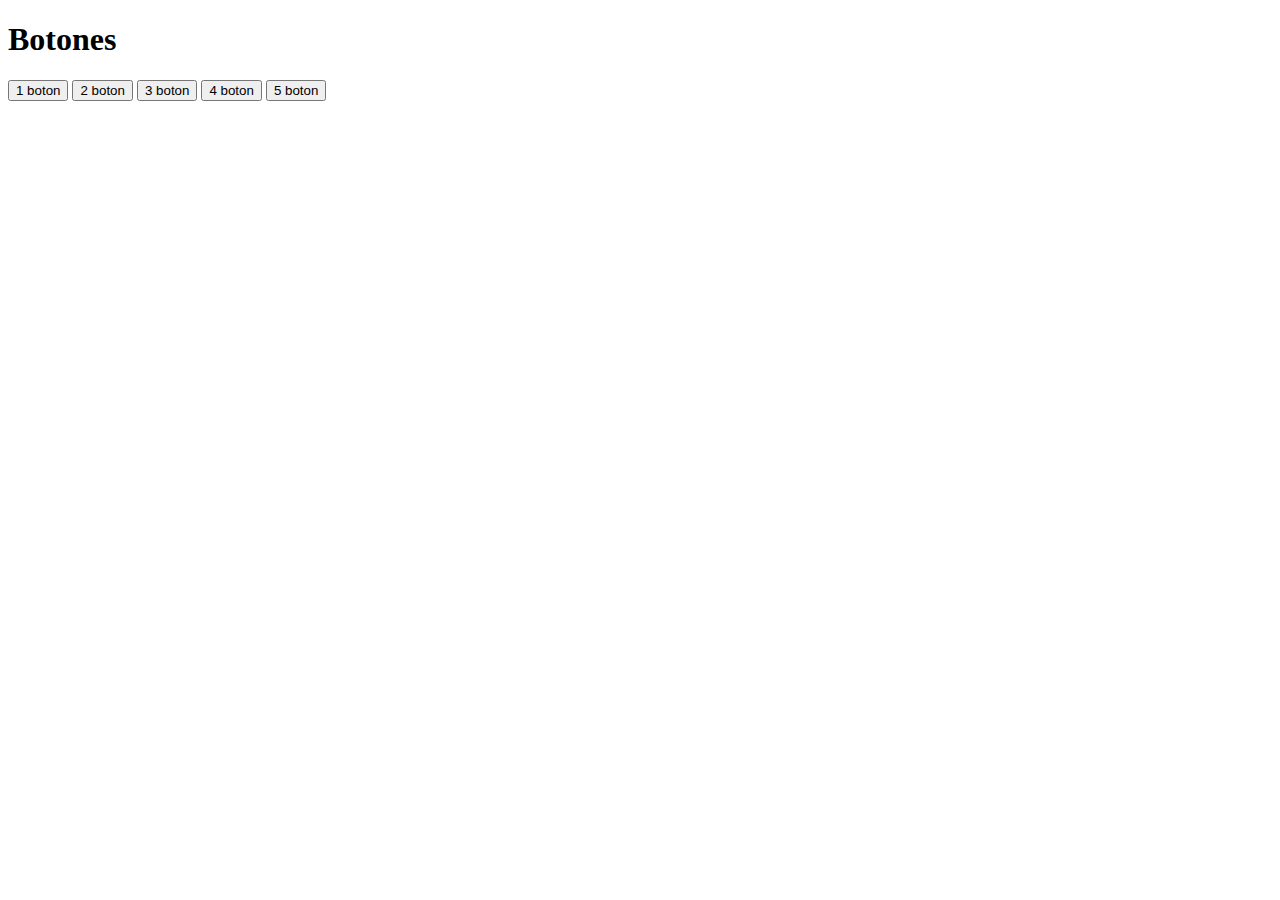
<file: 5-Btn-Bustrap/index.html>
<!DOCTYPE html>
<html lang="en">
<head>
    <meta charset="UTF-8">
    <meta name="viewport" content="width=device-width, initial-scale=1.0">
    <link href="https://cdn.jsdelivr.net/npm/bootstrap@5.3.2/dist/css/bootstrap.min.css" rel="stylesheet" integrity="sha384-T3c6CoIi6uLrA9TneNEoa7RxnatzjcDSCmG1MXxSR1GAsXEV/Dwwykc2MPK8M2HN" crossorigin="anonymous">
    <title>Bootstrap</title>
</head>
<body>
    <div class="container">

        <div class="card">
            <div class="card-header">
                <h1 class="text-center">Botones</h1>
            </div>
            <div class="card-body">
                <button class="btn btn-primary">1 boton</button>
                <button class="btn btn-danger">2 boton</button>
                <button class="btn btn-warning">3 boton</button>
                <button class="btn btn-info">4 boton</button>
                <button class="btn btn-success">5 boton</button>
            </div>
        </div>


    </div>
</body>
</html>
</file>
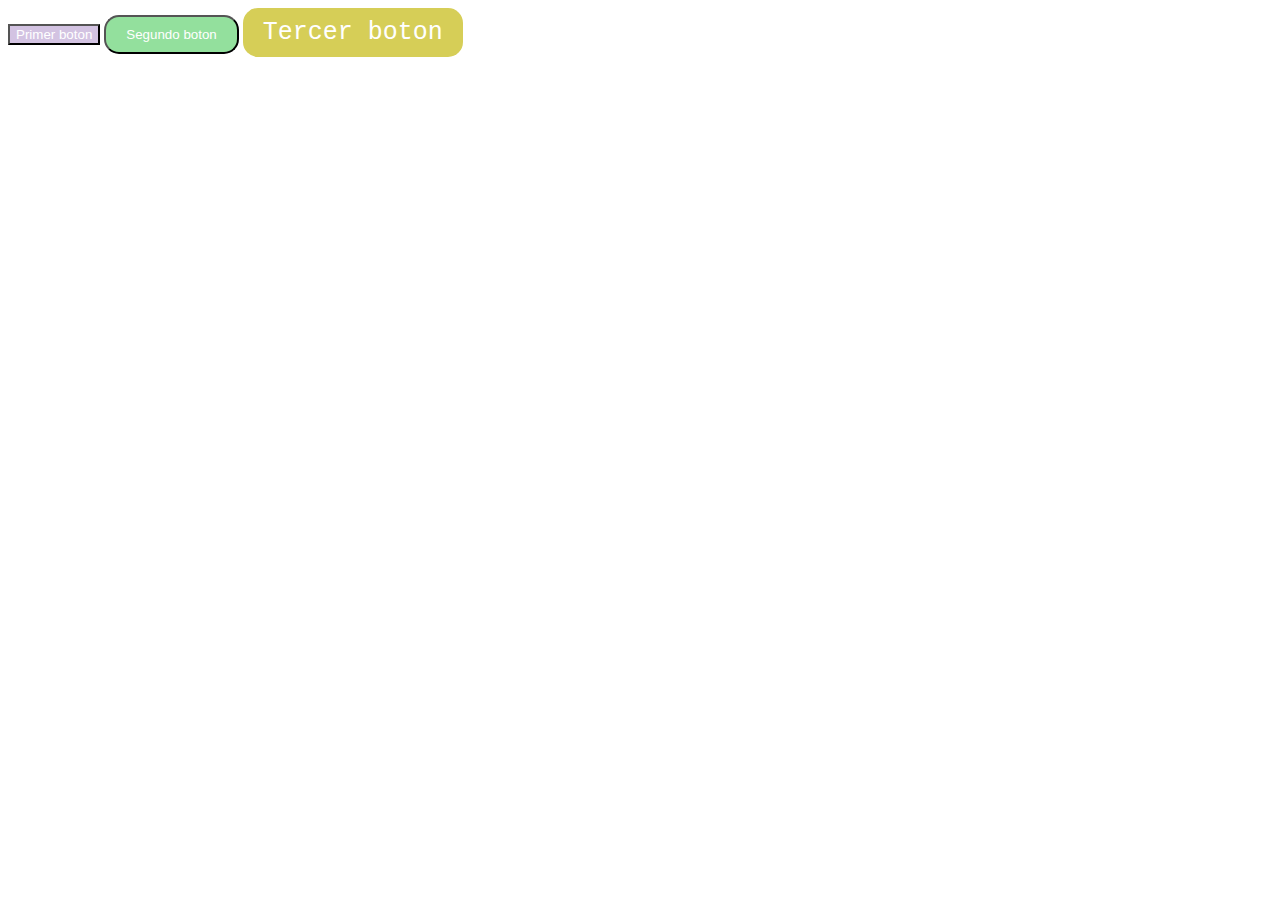
<file: Botones/Index.html>
<!DOCTYPE html>
<html lang="en">
<head>
    <meta charset="UTF-8">
    <meta name="viewport" content="width=device-width, initial-scale=1.0">
    <link rel="stylesheet" href="Estilos.css">
    <title>Botones</title>
<body>
    <button class="btn1">Primer boton</button>
    <button class="btn2">Segundo boton</button>
    <button class="btn3">Tercer boton</button>
</body>
</html>
</file>
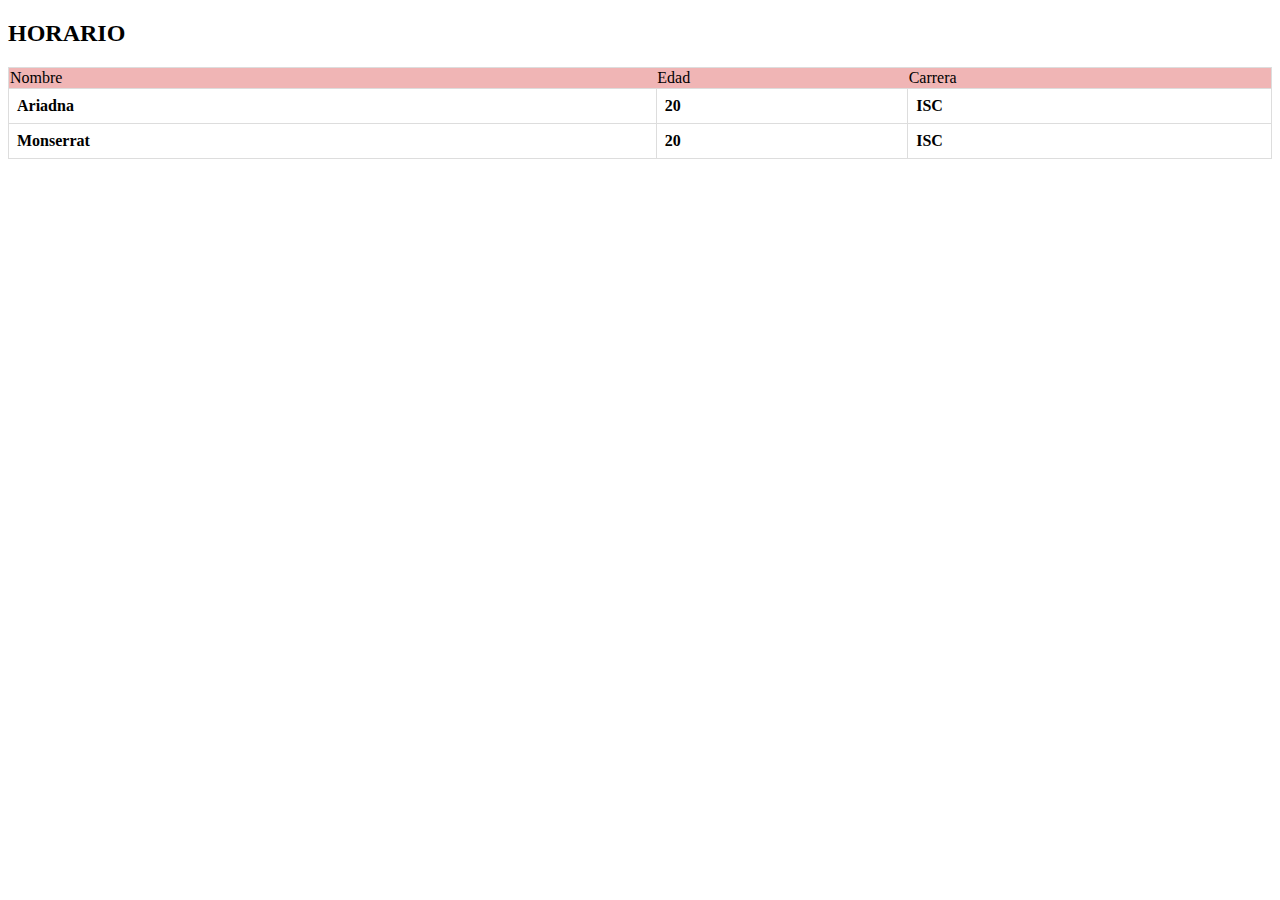
<file: Ejercicio2 Tabla/Index.html>
<!DOCTYPE html>
<html lang="en">
<head>
    <meta charset="UTF-8">
    <meta name="viewport" content="width=device-width, initial-scale=1.0">
    <link rel="stylesheet" href="CSS/Estilo.css">
    <title>Tabla</title>
</head>
<body>
    <h2>HORARIO</h2>
    <table>
        <tr>
            <td>Nombre</td>
            <td>Edad</td>
            <td>Carrera</td>
        </tr>
        <tr>
            <th>Ariadna</th>
            <th>20</th>
            <th>ISC</th>
        </tr>
        <tr>
            <th>Monserrat</th>
            <th>20</th>
            <th>ISC</th>
        </tr>
    </table>
</body>
</html>
</file>
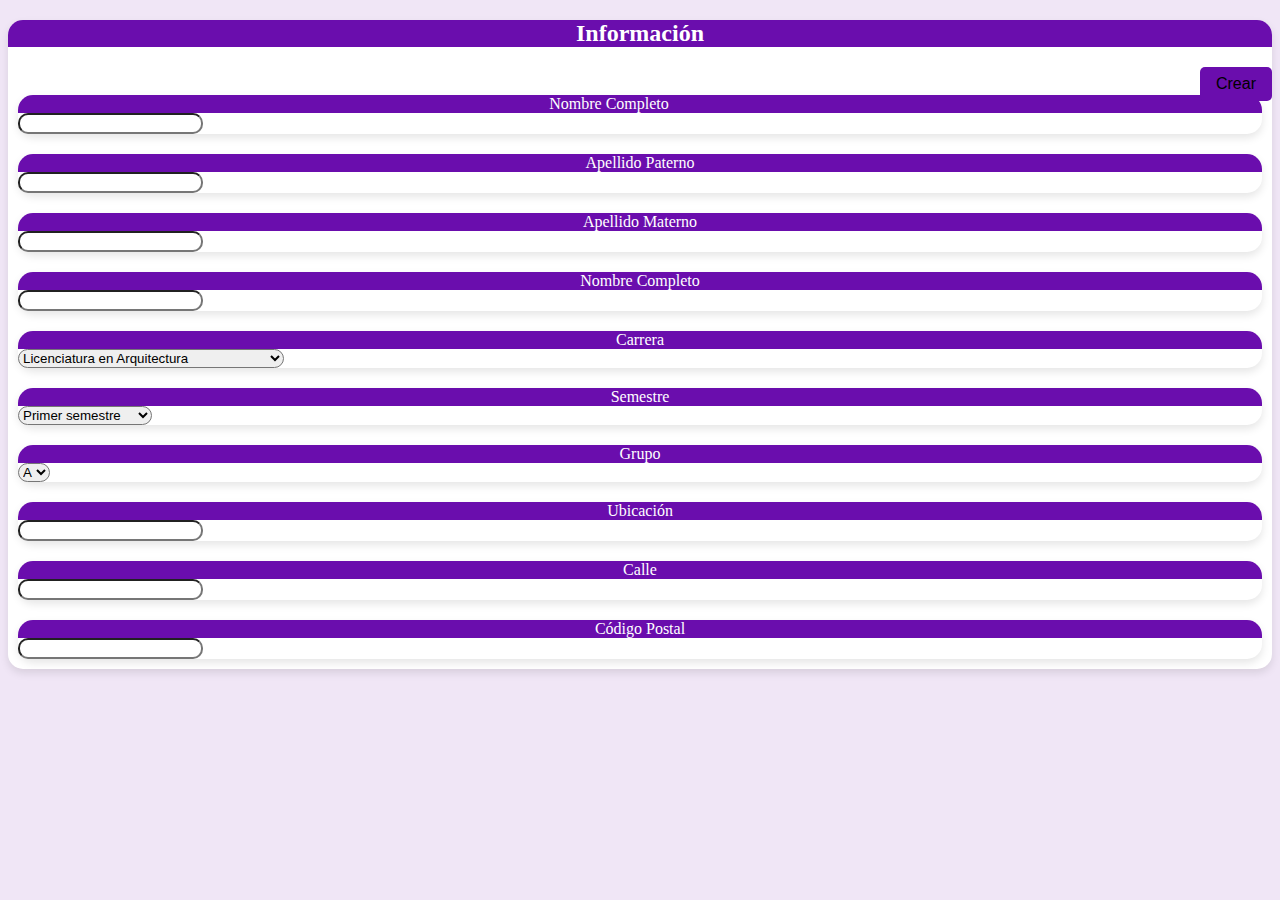
<file: Formulario/Index.html>
<!DOCTYPE html>
<html lang="en">

<head>
    <meta charset="UTF-8">
    <meta name="viewport" content="width=device-width, initial-scale=1.0">
    
    <link href="https://cdn.jsdelivr.net/npm/bootstrap@5.3.2/dist/css/bootstrap.min.css" rel="stylesheet"
        integrity="sha384-T3c6CoIi6uLrA9TneNEoa7RxnatzjcDSCmG1MXxSR1GAsXEV/Dwwykc2MPK8M2HN" crossorigin="anonymous">
        <link rel="stylesheet" href="Estilos.css">
        <title>Formulario</title>
</head>

<body>
    <div class="container mt-4">
        <div class="card p-4">
            <div class="card-header">
                <h2>Información</h2>
            </div>
            <div class="card-body">
                <div class="text-center mb-4">
                    <button class="btn btn-primary">Crear</button><br>
                </div>
                <div class="container">
                    <div class="row">
                        <div class="col-md-3">
                            <div class="card p-3">
                                <div class="card-header">Nombre Completo</div>
                                <input type="text" class="form-control" required>
                            </div>
                        </div>
                        <div class="col-md-3">
                            <div class="card p-3">
                                <div class="card-header">Apellido Paterno</div>
                                <input type="text" class="form-control" required>
                            </div>
                        </div>
                        <div class="col-md-3">
                            <div class="card p-3">
                                <div class="card-header">Apellido Materno</div>
                                <input type="text" class="form-control" required>
                            </div>
                        </div>
                        <div class="col-md-3">
                            <div class="card p-3">
                                <div class="card-header">Nombre Completo</div>
                                <input type="text" class="form-control" required>
                            </div>
                        </div>
                    </div>
                    <div class="row">
                        <div class="col-md-4">
                            <div class="card p-3">
                                <div class="card-header">Carrera</div>
                                <select class="form-control">
                                    <option>Licenciatura en Arquitectura</option>
                                    <option>Licenciatura en Administración</option>
                                    <option>Ingeniería en Gestión Empresarial</option>
                                    <option>Ingeniería Civil</option>
                                    <option>Ingeniería Industrial</option>
                                    <option>Ingeniería en Sistemas Computacionales</option>
                                    <option>Ingeniería Mecatrónica</option>
                                </select>
                            </div>
                        </div>
                        <div class="col-md-4">
                            <div class="card p-3">
                                <div class="card-header">Semestre</div>
                                <select class="form-control">
                                    <option>Primer semestre</option>
                                    <option>Segundo semestre</option>
                                    <option>Tercer semestre</option>
                                    <option>Cuarto semestre</option>
                                    <option>Quinto semestre</option>
                                    <option>Sexto semestre</option>
                                    <option>Septimo semestre</option>
                                    <option>Octavo semestre</option>
                                </select>
                            </div>
                        </div>
                        <div class="col-md-4">
                            <div class="card p-3">
                                <div class="card-header">Grupo</div>
                                <select class="form-control">
                                    <option>A</option>
                                    <option>B</option>
                                    <option>U</option>
                                </select>
                            </div>
                        </div>
                    </div>
                    <div class="row">
                        <div class="col-md-4">
                            <div class="card p-3">
                                <div class="card-header">Ubicación</div>
                                <input type="text" class="form-control" required>
                            </div>
                        </div>
                        <div class="col-md-4">
                            <div class="card p-3">
                                <div class="card-header">Calle</div>
                                <input type="text" class="form-control" required>
                            </div>
                        </div>
                        <div class="col-md-4">
                            <div class="card p-3">
                                <div class="card-header">Código Postal</div>
                                <input type="text" class="form-control" required>
                            </div>
                        </div>
                    </div>
                </div>
            </div>
        </div>
    </div>
    <script src="https://cdn.jsdelivr.net/npm/bootstrap@5.3.2/dist/js/bootstrap.bundle.min.js"
        integrity="sha384-C6RzsynM9kWDrMNeT87bh95OGNyZPhcTNXj1NW7RuBCsyN/o0jlpcV8Qyq46cDfL"
        crossorigin="anonymous"></script>
</body>

</html>
</file>
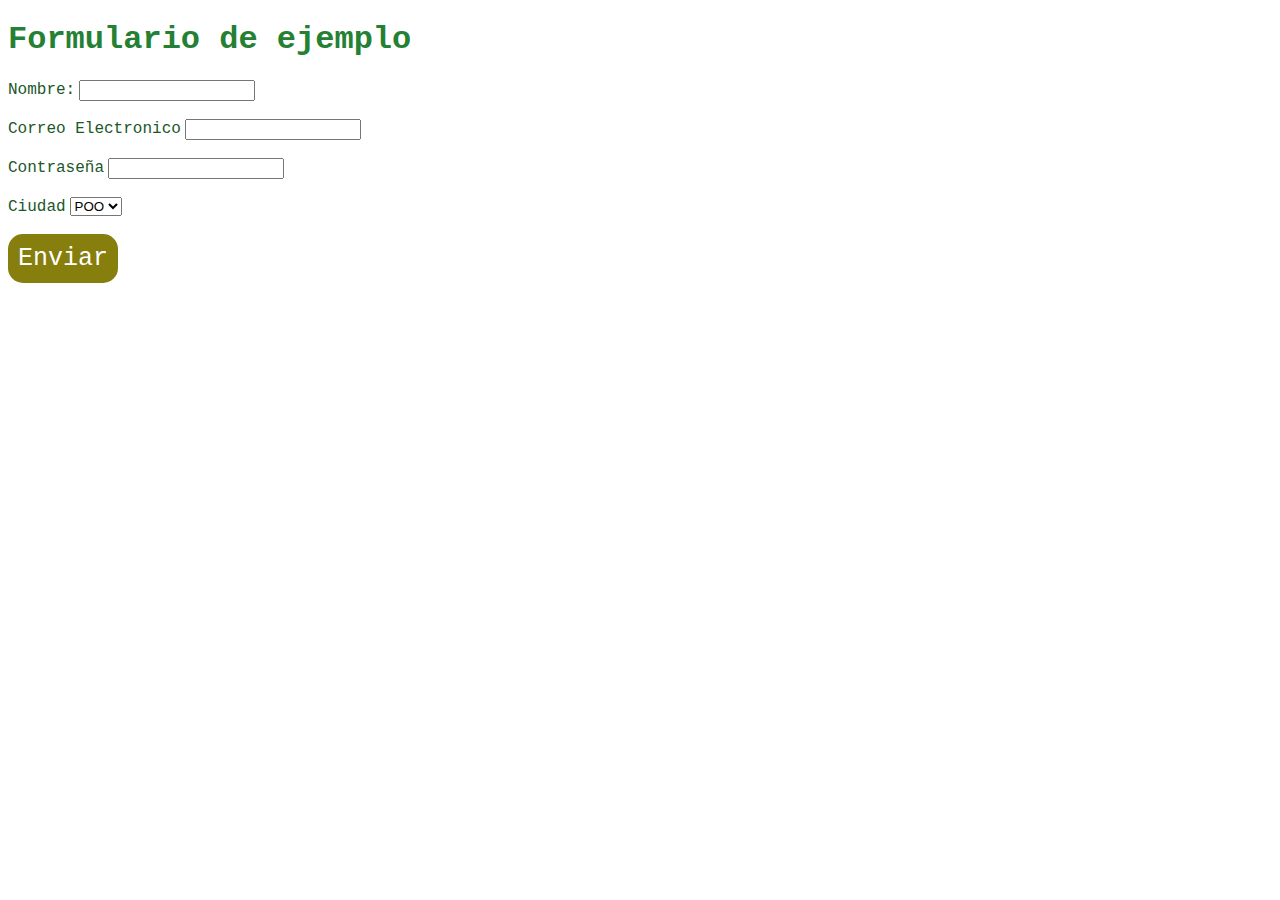
<file: Formularios/index.html>
<!DOCTYPE html>
<html lang="en">

<head>
    <meta charset="UTF-8">
    <meta name="viewport" content="width=device-width, initial-scale=1.0">
    <link rel="stylesheet" href="Estilos.css">
    <title>Formularios</title>
</head>

<body>
    <h1>Formulario de ejemplo</h1>
        <form action="/submit" method="post">
            <label class="lab" for="name">Nombre:</label>
                <input type="text" id="name" name="name" required><br><br>

            <label class="lab" for="email">Correo Electronico</label>
                <input type="text" id="email" name="email" required><br><br>

            <label class="lab" for="password">Contraseña</label>
                <input type="text" id="password" name="password" required><br><br>

            <label class="lab" for="city">Ciudad</label>
            <select name="city" id="city">
                <option value="poo">POO</option>
                <option value="ai">AI</option>
            </select><br><br>
        <button class="btn" type="submit">Enviar</button>
    </form>
</body>

</html>
</file>
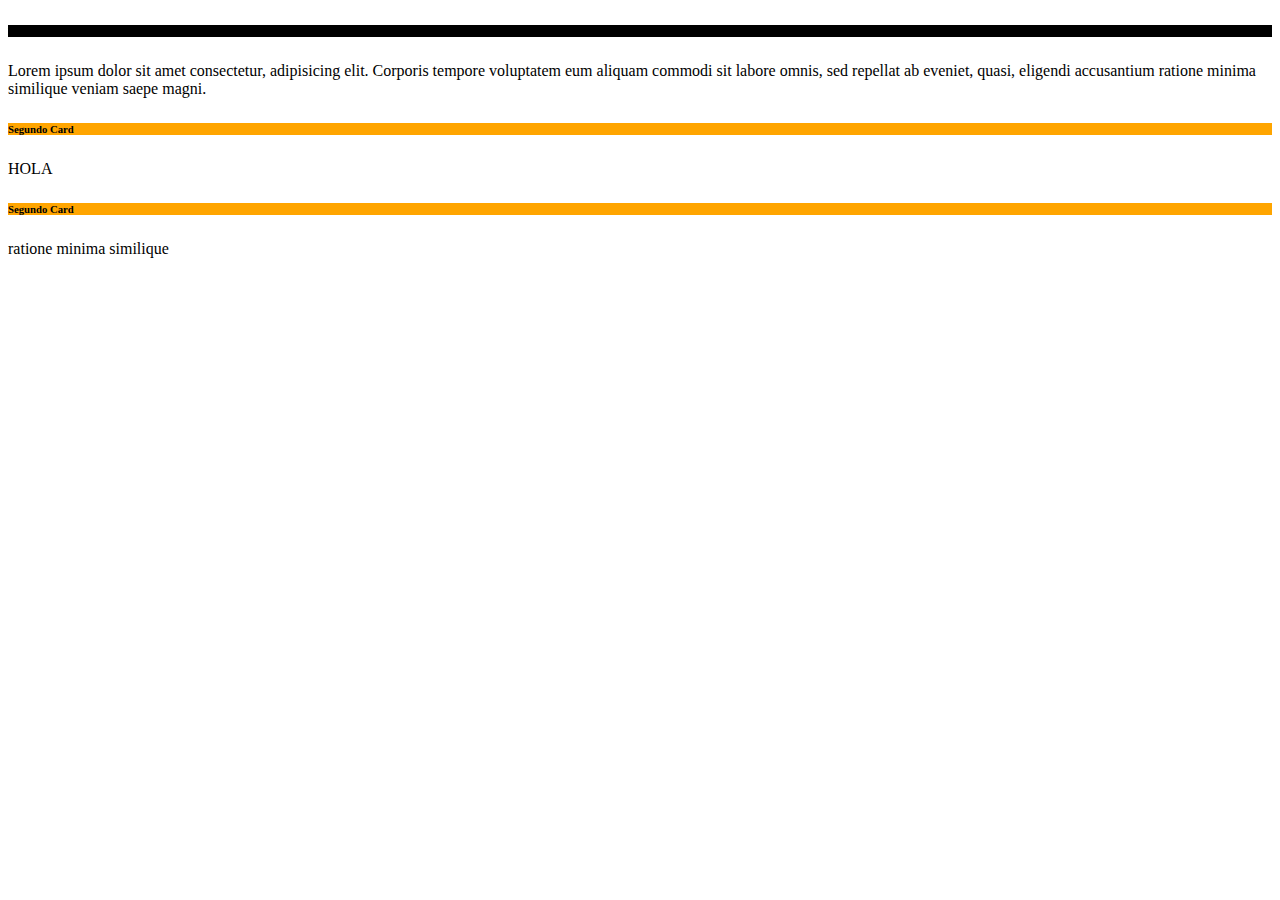
<file: Row-Card/index.html>
<!DOCTYPE html>
<html lang="en">
<head>
    <meta charset="UTF-8">
    <meta name="viewport" content="width=device-width, initial-scale=1.0">
    <link href="https://cdn.jsdelivr.net/npm/bootstrap@5.3.2/dist/css/bootstrap.min.css" rel="stylesheet" 
    integrity="sha384-T3c6CoIi6uLrA9TneNEoa7RxnatzjcDSCmG1MXxSR1GAsXEV/Dwwykc2MPK8M2HN" crossorigin="anonymous">
    <title>Row-Card</title>
</head>
<body>
    <div class="container">
        <!--Inicio del primer row-->
        <div class="row">
            <div class="col-md-12">
                <div class="card mt-4">
            <div class="card">
                <div style="background-color: black;" class="card-header">
                    <h6 class="text-white text-center">Primer Card</h6>
                </div>
                <div class="card-body">
                    <p>Lorem ipsum dolor sit amet consectetur, 
                        adipisicing elit. Corporis tempore voluptatem eum 
                        aliquam commodi sit labore omnis, sed repellat ab eveniet, quasi, eligendi accusantium ratione minima similique veniam saepe magni.</p>
                </div>
                </div>
            </div>
        </div>
    </div>
    <!-- Fin del primer row -->
    <!-- Inicio Segundo row -->
    <div class="row">
        <div class="col-md-6">
            <div class="card mt-4">
            <div class="card">
                <div style="background-color: orange;" class="card-header">
                    <h6 class="text-white text-center">Segundo Card</h6>
                </div>
                <div class="card-body">
                    <p>HOLA</p>
                </div>
                    </div>
                </div>
            </div>
            <div class="col-md-6">
                <div class="card mt-4">
                <div class="card">
                    <div style="background-color: orange;" class="card-header">
                        <h6 class="text-white text-center">Segundo Card</h6>
                    </div>
                    <div class="card-body">
                        <p> ratione minima similique</p>
                    </div>
                        </div>
                    </div>
                </div>
        </div>
        <!-- Fin del segundo row -->
    </div>

    <script src="https://cdn.jsdelivr.net/npm/bootstrap@5.3.2/dist/js/bootstrap.bundle.min.js" 
    integrity="sha384-C6RzsynM9kWDrMNeT87bh95OGNyZPhcTNXj1NW7RuBCsyN/o0jlpcV8Qyq46cDfL" 
    crossorigin="anonymous"></script>
</body>
</html>
</file>
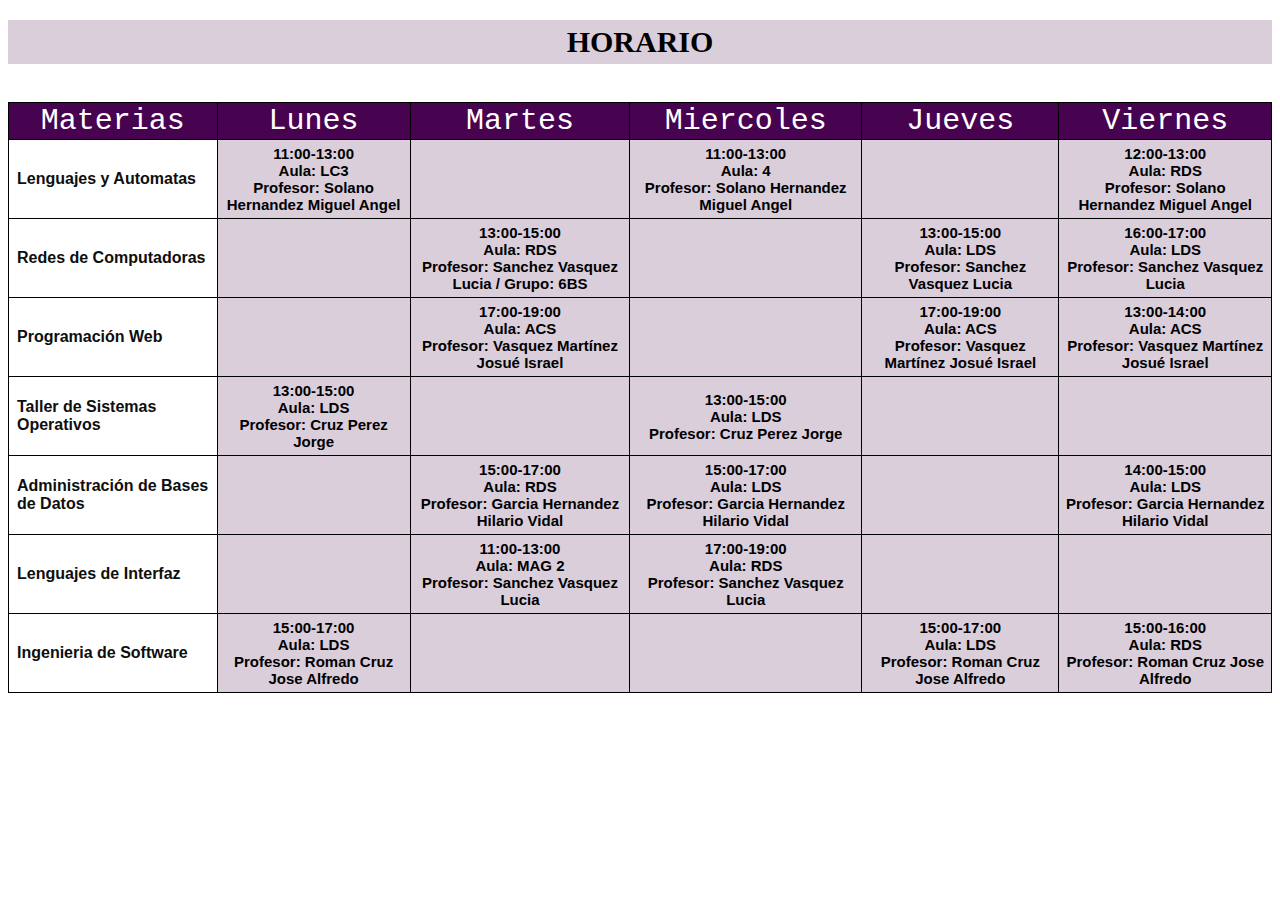
<file: Ejercicio2 Tabla/Horario.html>
<!DOCTYPE html>
<html lang="en">
<head>
    <meta charset="UTF-8">
    <meta name="viewport" content="width=device-width, initial-scale=1.0">
    <link rel="stylesheet" href="CSS/EstilosH.css">
    <title>Horario</title>
</head>
<body>
    <h1>HORARIO</h1> <br>
    <table>
        <tr>
            <td class="Cabecera">Materias</td>
            <td class="Cabecera">Lunes</td>
            <td class="Cabecera">Martes</td>
            <td class="Cabecera">Miercoles</td>
            <td class="Cabecera">Jueves</td>
            <td class="Cabecera">Viernes</td>
        </tr>
        <tr>
            <th class="Materia">Lenguajes y Automatas</th>
            <th class="Contenido">11:00-13:00 <br>
                Aula: LC3 <br>
                Profesor: Solano Hernandez Miguel Angel</th>
            <th class="Contenido"></th>
            <th class="Contenido">11:00-13:00 <br>
                Aula: 4 <br>
                Profesor: Solano Hernandez Miguel Angel</th>
            <th class="Contenido"></th>
            <th class="Contenido">12:00-13:00 <br>
                Aula: RDS <br>
                Profesor: Solano Hernandez Miguel Angel</th>
        </tr>
        <tr>
            <th class="Materia">Redes de Computadoras</th>
            <th class="Contenido"></th>
            <th class="Contenido"> 13:00-15:00 <br>
                Aula: RDS <br>
                Profesor: Sanchez Vasquez Lucia / Grupo: 6BS</th>
            <th class="Contenido"></th>
            <th class="Contenido"> 13:00-15:00 <br>
                Aula: LDS <br>
                Profesor: Sanchez Vasquez Lucia</th>
            <th class="Contenido">16:00-17:00 <br>
                Aula: LDS <br>
                Profesor: Sanchez Vasquez Lucia</th>
        </tr>
        <tr>
            <th class="Materia">Programación Web</th>
            <th class="Contenido"></th>
            <th class="Contenido"> 17:00-19:00 <br>
                Aula: ACS <br>
                Profesor: Vasquez Martínez Josué Israel</th>
            <th class="Contenido"></th>
            <th class="Contenido">17:00-19:00 <br>
                Aula: ACS <br>
                Profesor: Vasquez Martínez Josué Israel</th>
            <th class="Contenido">13:00-14:00 <br>
                Aula: ACS <br>
                Profesor: Vasquez Martínez Josué Israel </th>
        </tr>
        <tr>
            <th class="Materia">Taller de Sistemas Operativos</th>
            <th class="Contenido">13:00-15:00 <br>
                Aula: LDS <br>
                Profesor: Cruz Perez Jorge</th>
            <th class="Contenido"></th>
            <th class="Contenido">13:00-15:00 <br>
                Aula: LDS  <br>
                Profesor: Cruz Perez Jorge</th>
            <th class="Contenido"></th>
            <th class="Contenido"></th>
        </tr>
        <tr>
            <th class="Materia">Administración de Bases de Datos</th>
            <th class="Contenido"></th>
            <th class="Contenido"> 15:00-17:00 <br>
                Aula: RDS <br>
                Profesor: Garcia Hernandez Hilario Vidal</th>
            <th class="Contenido">15:00-17:00 <br>
                Aula: LDS <br>
                Profesor: Garcia Hernandez Hilario Vidal</th>
            <th class="Contenido"></th>
            <th class="Contenido">14:00-15:00 <br>
                Aula: LDS <br>
                Profesor: Garcia Hernandez Hilario Vidal</th>
        </tr>
        <tr>
            <th class="Materia">Lenguajes de Interfaz</th>
            <th class="Contenido"></th>
            <th class="Contenido"> 11:00-13:00 <br>
                Aula: MAG 2 <br>
                Profesor: Sanchez Vasquez Lucia</th>
            <th class="Contenido"> 17:00-19:00 <br>
                Aula: RDS <br>
                Profesor: Sanchez Vasquez Lucia</th>
            <th class="Contenido"></th>
            <th class="Contenido"></th>
        </tr>
        <tr>
            <th class="Materia">Ingenieria de Software</th>
            <th class="Contenido">15:00-17:00 <br>
                Aula: LDS <br>
                Profesor: Roman Cruz Jose Alfredo</th>
            <th class="Contenido"></th>
            <th class="Contenido"></th>
            <th class="Contenido">15:00-17:00 <br>
                Aula: LDS <br>
                Profesor: Roman Cruz Jose Alfredo</th>
            <th class="Contenido">15:00-16:00 <br>
                Aula: RDS <br>
                Profesor: Roman Cruz Jose Alfredo</th>
        </tr>
    </table>
</body>
</html>
</file>
<file: Botones/Estilos.css>
.btn1{
    background-color:rgb(211, 195, 226);
    color: white;
}
.btn2{
    background-color:rgb(147, 224, 157);
    color: white;
    border-radius: 15px;
    padding: 10px 20px;
}

.btn3{
    background-color:rgb(214, 206, 87);
    color: white;
    border-radius: 15px;
    padding: 10px 20px;
    text-align: end;
    border: none;
    font-size: 25px;
    font-family: 'Courier New', Courier, monospace;
}
</file>
<file: Ejercicio2 Tabla/CSS/Estilo.css>
table{
    border-collapse: collapse;
    width: 100%;
}

th,tr{
    border: 1px solid #ddd;
    padding: 8px;
    text-align: left;
}

td{
    background-color: #f0b5b5;
}
</file>
<file: Formulario/Estilos.css>
body {
    background-color: #f0e6f6;
}
.card {
    border-radius: 15px;
    box-shadow: 0 4px 8px rgba(0, 0, 0, 0.1);
    background-color: #ffffff;
}
.card-header {
    border-top-left-radius: 15px;
    border-top-right-radius: 15px;
    background-color: #6a0dad !important;
    color: white;
    text-align: center;
}
.form-control {
    border-radius: 10px;
}
.btn-primary {
    background-color: #6a0dad;
    border: none;
    border-radius: 5px;
    padding: 8px 16px;
    font-size: 16px;
    float:right;
}
.btn-primary:hover {
    background-color: #520b9e;
}
.container .row .col-md-3, 
.container .row .col-md-4 {
    padding: 10px;
}
</file>
<file: Formularios/Estilos.css>
.btn{
    background-color:rgb(134, 126, 13);
    color: white;
    border-radius: 15px;
    padding: 10px 10px;
    text-align: end;
    border: none;
    font-size: 25px;
    font-family: 'Courier New', Courier, monospace
}
h1{
    font-family: 'Courier New', Courier, monospace;
    color: rgb(36, 128, 51);
}

input,label{
    font-family: 'Courier New', Courier, monospace;
    color: rgb(32, 87, 41);
}
</file>
<file: Ejercicio2 Tabla/CSS/EstilosH.css>
table{
    border-collapse: collapse;
    width: 100%;
}

.Cabecera{
    border: 1px solid #000000;
    background-color: #470250;
    text-align: center;
    font-family: 'Courier New', Courier, monospace;
    color: rgb(255, 255, 255);
    padding: auto;
    font-size: 30px;
}


.Materia{
    border: 1px solid #000000;
    text-align: left;
    font-family: Verdana, Geneva, Tahoma, sans-serif;
    color: rgb(14, 14, 14);
    padding: 8px;
    font-size: medium;
}

.Contenido{
    border: 1px solid #000000;
    text-align: center;
    font-family: sans-serif;
    padding: 5px;
    font-size: 15px;
    background-color: #dacedb;
    color: rgb(0, 0, 0);
}

h1{
    text-align: center;
    font-family: cursive;
    padding: 5px;
    font-size: 30px;
    background-color: #dacedb;
    color: rgb(0, 0, 0);
}
</file>
